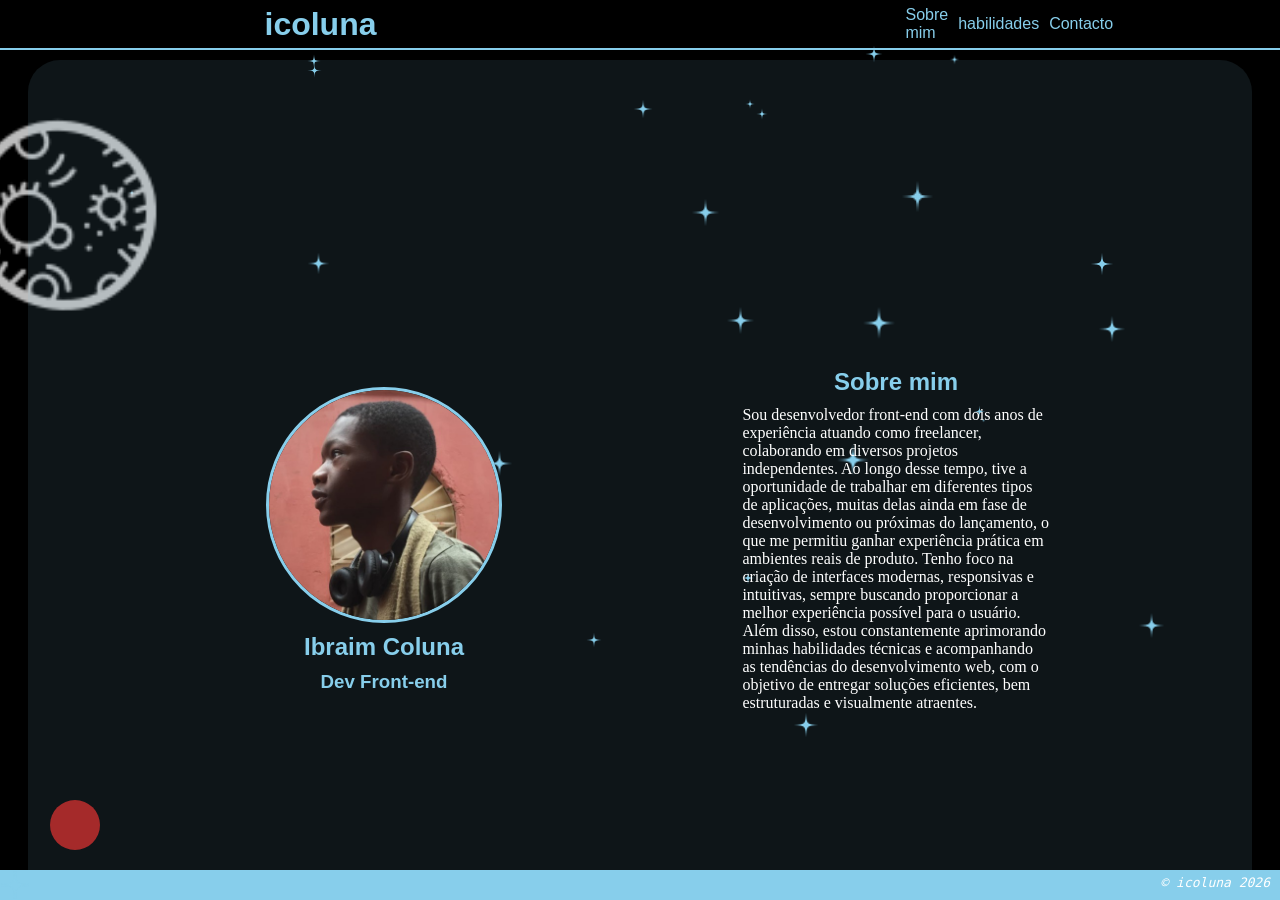
<file: index.html>
<!DOCTYPE html>
<html lang="en">
<head>
    <meta charset="UTF-8">
    <meta name="viewport" content="width=device-width, initial-scale=1.0">
    <title>Ibraim's Portifólio</title>
    <link rel="stylesheet" href="ibraim.css">
</head>
<body>
    <header style="z-index: 3;">
        <h1>icoluna</h1>
        <nav>
            <div onclick="vai(0)">
                <span onclick="vai(0)">Sobre mim</span>
                <img onclick="vai(0)" src="navHome.png" alt="" class="navicon" style="display: none;min-width: 30px; max-width: 30px; max-height: 30px; min-height: 30px; z-index: 3;">               
            </div>
            <div onclick="vai(840)">
                <span onclick="vai(840)">habilidades</span>
                <img onclick="vai(840)" src="navSkill.png" alt="" class="navicon" style="display: none;min-width: 30px; max-width: 30px; max-height: 30px; min-height: 30px; z-index: 3;">
            </div>  
            <div>
                <span onclick="vai(1692)">Contacto</span>
                <img onclick="vai(1692)" src="navPhone.png" alt="" class="navicon" style="display: none; min-width: 30px; max-width: 30px; max-height: 30px; min-height: 30px; z-index: 3;">                
            </div>  
        </nav>
        <img onclick="more()" src="more.svg" id="more">
        <script>
            function vai(v){
                corpo.scrollTo({
                top: v,
                behavior: "smooth"
                });
            }
            var morer = 0;
            addEventListener('mousemove', (f) => {
                var tela = window.innerWidth;
                if(tela > 1024){
                    document.querySelectorAll("nav img")[0].style.display="none";
                    document.querySelectorAll("nav img")[1].style.display="none";
                    document.querySelectorAll("nav img")[2].style.display="none";
                    morer = 0
                }else{}
            })
            function more(){
                if(morer == 0){
                    document.querySelectorAll("nav img")[0].style.display="block";
                    document.querySelectorAll("nav img")[1].style.display="block";
                    document.querySelectorAll("nav img")[2].style.display="block";
                    morer = 1
                }
                else{
                    document.querySelectorAll("nav img")[0].style.display="none";
                    document.querySelectorAll("nav img")[1].style.display="none";
                    document.querySelectorAll("nav img")[2].style.display="none";
                    morer = 0
                }

                
            }
        </script>

    </header>
    <div id="corpo">

        <!-- About -->
        <section id="about">

            <div class="divi">
                
                <img id="cara" src="Eu.jpg" alt="" onclick="foo()">
                <script>
                    var foto = localStorage.getItem("foto") || "0";
                    function foo(){
                        if(foto == "0"){
                            document.getElementById("cara").src = 'Dembuas.jpg';
                            foto = "1";
                            localStorage.setItem("foto", foto);
                        }
                        else{
                            document.getElementById("cara").src = 'Eu.jpg';
                            foto = "0";
                            localStorage.setItem("foto", foto);
                        }
                    }
                </script>

                <h2>Ibraim Coluna</h2>
                <h3>Dev Front-end</h3>
            
            </div>
            <div class="divi">

                <h2 class="title">Sobre mim</h2>
                
                <p>
                    Sou desenvolvedor front-end com dois anos de experiência atuando como freelancer, colaborando em diversos projetos independentes. Ao longo desse tempo, tive a oportunidade de trabalhar em diferentes tipos de aplicações, muitas delas ainda em fase de desenvolvimento ou próximas do lançamento, o que me permitiu ganhar experiência prática em ambientes reais de produto.
                    Tenho foco na criação de interfaces modernas, responsivas e intuitivas, sempre buscando proporcionar a melhor experiência possível para o usuário. Além disso, estou constantemente aprimorando minhas habilidades técnicas e acompanhando as tendências do desenvolvimento web, com o objetivo de entregar soluções eficientes, bem estruturadas e visualmente atraentes.
                </p>

            </div>
        </section>

        <!-- Skills -->
        <section>
            <div class="divi">
                <h2 class="title">Experiência</h2>
                <p id="yh">Durante 1 ano trabalhei em uma start-up em 3 projetos que ainda enstão no processo de lançamento.</p>
            </div>
            <div class="divi">
                <h2 class="title">Habilidades</h2>
                <div class="ferramentas">
                    <img src="unnamed.jpg">
                    <img src="unreal-engine.jpg">
                    <img src="unity.png">
                    <span>Anim<span id="ation">ation</span> 3D</span>
                </div>
                <div class="ferramentas">
                    <img src="html.png" alt="">
                    <img src="js.png" alt="">
                    <img src="css.svg" alt="">
                    <span>Dev Web</span>
                </div>
                <div class="ferramentas">
                    <img src="react.png" alt="">
                    <img src="flutter.jpg" alt="">
                    <img src="dart.svg" alt="">
                    <span>Dev mobile</span>
                </div>
                <div class="ferramentas">
                    <img src="figma.png" alt="">
                    <img src="adobe.png" alt="">
                    <span>UI/UX design</span>
                </div>
            </div>
        </section>

        <!-- Contact -->
        <section>
            <div class="divi" id="di">
                <h2 class="title">Contacto</h2>
                <div class="contact">
                    <img src="gmail.png" alt="">
                    <h2>ibraimcolunacoluna@gmail.com</h2>
                </div>
                <div class="contact">
                    <img src="insta.png" alt="">
                    <h2>@ibraimColuna</h2>
                </div>
                <div class="contact">
                    <img src="telele.png" alt="">
                    <h2>+244-975-646-787</h2>
                </div>
            </div>
            <img src="EuF.png" alt="" id="euf">
        </section>
    </div>


    <!-- Estrelas -->
    <img src="star.png" class="star" style=" animation-duration: 3s; width: 30px; height: 30px;">
    <img src="star.png" class="star" style=" animation-duration: 3s; width: 30px; height: 30px;">
    <img src="star.png" class="star" style=" animation-duration: 3s; width: 30px; height: 30px;">
    <img src="star.png" class="star" style=" animation-duration: 3s; width: 30px; height: 30px;">
    <img src="star.png" class="star" style=" animation-duration: 3s; width: 30px; height: 30px;">
    <img src="star.png" class="star" style=" animation-duration: 3s; width: 30px; height: 30px;">
    <img src="star.png" class="star" style=" animation-duration: 3s; width: 30px; height: 30px;">
    <img src="star.png" class="star" style=" animation-duration: 3s; width: 30px; height: 30px;">
    <img src="star.png" class="star" style=" animation-duration: 3s; width: 30px; height: 30px;">
    <img src="star.png" class="star" style=" animation-duration: 3s; width: 30px; height: 30px;">
    <img src="star.png" class="star" style=" animation-duration: 3s; width: 30px; height: 30px;">
    <img src="star.png" class="star" style=" animation-duration: 3s; width: 30px; height: 30px;">
    <img src="star.png" class="star" style=" animation-duration: 3s; width: 30px; height: 30px;">
    <img src="star.png" class="star" style=" animation-duration: 3s; width: 30px; height: 30px;">
    <img src="star.png" class="star" style=" animation-duration: 3s; width: 30px; height: 30px;">
    <img src="star.png" class="star" style=" animation-duration: 3s; width: 30px; height: 30px;">
    <img src="star.png" class="star" style=" animation-duration: 3s; width: 30px; height: 30px;">
    <img src="star.png" class="star" style=" animation-duration: 3s; width: 30px; height: 30px;">
    <img src="star.png" class="star" style=" animation-duration: 3s; width: 30px; height: 30px;">
    <img src="star.png" class="star" style=" animation-duration: 3s; width: 30px; height: 30px;">
    <img src="star.png" class="star" style=" animation-duration: 3s; width: 30px; height: 30px;">
    <img src="star.png" class="star" style=" animation-duration: 3s; width: 30px; height: 30px;">
    <img src="star.png" class="star" style=" animation-duration: 3s; width: 30px; height: 30px;">
    <img src="star.png" class="star" style=" animation-duration: 3s; width: 30px; height: 30px;">
    <img src="star.png" class="star" style=" animation-duration: 3s; width: 30px; height: 30px;">
    <img src="lua.png" alt="" id="sol">
    <div onclick="fundo()" id="bolinha"></div>
    <script>
        var f = 0;
        function fundo(){
            if(f == "0"){

                document.getElementById("corpo").style.backgroundColor = "white";
                document.querySelector("header").style.backgroundColor = "white";
                document.querySelector("p").style.color="black";
                document.getElementById("yh").style.color = "black";
                document.getElementById("sol").src = "sol.svg";
                document.getElementById("sol").style.transform = "scale(1.5)";
                f = "1";
                
            }
            else{
                document.querySelector("header").style.backgroundColor = "black";
                document.getElementById("corpo").style.backgroundColor = "black";
                document.getElementById("yh").style.color = "white";
                document.querySelector("p").style.color="white";
                document.getElementById("sol").src = "lua.png";
                document.getElementById("sol").style.transform = "scale(1)";

                f="0";

            }
        }
    </script>
    
    
    <script>    
    
        for(var n = 20; n <44; n ++){
            var star = document.querySelectorAll("img")[n];
            if(n < 27){
                var right = JSON.stringify(Math.floor(Math.random() * 50) + 5);
                var bottom = JSON.stringify(Math.floor(Math.random() * 50) + 5);
                var size = JSON.stringify(Math.floor(Math.random() * 30) + 5);
                star.style.width = size+"px";
                star.style.height = size+"px";
                star.style.left = right+"vw";
                star.style.top = bottom+"vh";
            }else if(n > 26 && n < 23){
                var left = JSON.stringify(Math.floor(Math.random() * 50) + 5);
                var bottom = JSON.stringify(Math.floor(Math.random() * 50) + 5);
                var size = JSON.stringify(Math.floor(Math.random() * 30) + 5);
                star.style.width = size+"px";
                star.style.height = size+"px";
                star.style.left = left+"vw";
                star.style.bottom = bottom+"vh";
            }else if(n > 32 && n < 39){
                var right = JSON.stringify(Math.floor(Math.random() * 50) + 5);
                var bottom = JSON.stringify(Math.floor(Math.random() * 50) + 5);
                var size = JSON.stringify(Math.floor(Math.random() * 30) + 5);
                star.style.width = size+"px";
                star.style.height = size+"px";
                star.style.right = right+"vw";
                star.style.bottom = bottom+"vh";
            }else{
                var right = JSON.stringify(Math.floor(Math.random() * 50) + 5);
                var bottom = JSON.stringify(Math.floor(Math.random() * 50) + 5);
                var size = JSON.stringify(Math.floor(Math.random() * 30) + 5);
                star.style.width = size+"px";
                star.style.height = size+"px";
                star.style.right = right+"vw";
                star.style.top = bottom+"vh";
            }
            var time = JSON.stringify(Math.floor(Math.random() * 5) + 1);
            star.style.animationDuration = time+"s";
        }
    </script>
</body>
</html>
<p style="font-style: italic; font-family: monospace; position: absolute; bottom: 10px; right: 10px;">© icoluna 2026</p>
</file>
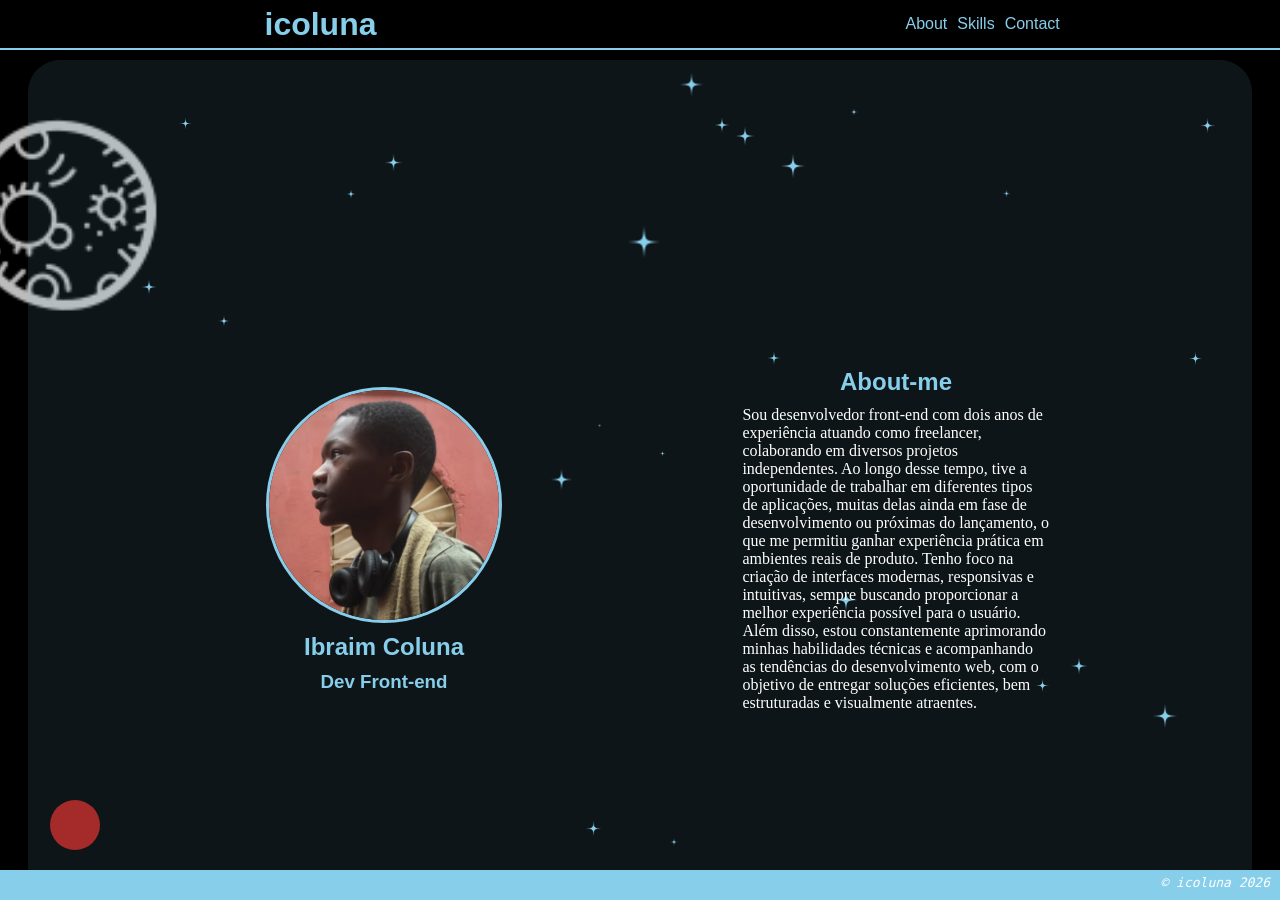
<file: ibraimCV.html>
<!DOCTYPE html>
<html lang="en">
<head>
    <meta charset="UTF-8">
    <meta name="viewport" content="width=device-width, initial-scale=1.0">
    <title>Ibraim's CV</title>
    <link rel="stylesheet" href="ibraim.css">
</head>
<body>
    <header style="z-index: 3;">
        <h1>icoluna</h1>
        <nav>
            <div onclick="vai(0)">
                <span onclick="vai(0)">About</span>
                <img onclick="vai(0)" src="navHome.png" alt="" class="navicon" style="display: none;min-width: 30px; max-width: 30px; max-height: 30px; min-height: 30px; z-index: 3;">               
            </div>
            <div onclick="vai(840)">
                <span onclick="vai(840)">Skills</span>
                <img onclick="vai(840)" src="navSkill.png" alt="" class="navicon" style="display: none;min-width: 30px; max-width: 30px; max-height: 30px; min-height: 30px; z-index: 3;">
            </div>  
            <div>
                <span onclick="vai(1692)">Contact</span>
                <img onclick="vai(1692)" src="navPhone.png" alt="" class="navicon" style="display: none; min-width: 30px; max-width: 30px; max-height: 30px; min-height: 30px; z-index: 3;">                
            </div>  
        </nav>
        <img onclick="more()" src="more.svg" id="more">
        <script>
            function vai(v){
                corpo.scrollTo({
                top: v,
                behavior: "smooth"
                });
            }
            var morer = 0;
            addEventListener('mousemove', (f) => {
                var tela = window.innerWidth;
                if(tela > 1024){
                    document.querySelectorAll("nav img")[0].style.display="none";
                    document.querySelectorAll("nav img")[1].style.display="none";
                    document.querySelectorAll("nav img")[2].style.display="none";
                    morer = 0
                }else{}
            })
            function more(){
                if(morer == 0){
                    document.querySelectorAll("nav img")[0].style.display="block";
                    document.querySelectorAll("nav img")[1].style.display="block";
                    document.querySelectorAll("nav img")[2].style.display="block";
                    morer = 1
                }
                else{
                    document.querySelectorAll("nav img")[0].style.display="none";
                    document.querySelectorAll("nav img")[1].style.display="none";
                    document.querySelectorAll("nav img")[2].style.display="none";
                    morer = 0
                }

                
            }
        </script>

    </header>
    <div id="corpo">

        <!-- About -->
        <section id="about">

            <div class="divi">
                
                <img id="cara" src="Eu.jpg" alt="" onclick="foo()">
                <script>
                    var foto = localStorage.getItem("foto") || "0";
                    function foo(){
                        if(foto == "0"){
                            document.getElementById("cara").src = 'Dembuas.jpg';
                            foto = "1";
                            localStorage.setItem("foto", foto);
                        }
                        else{
                            document.getElementById("cara").src = 'Eu.jpg';
                            foto = "0";
                            localStorage.setItem("foto", foto);
                        }
                    }
                </script>

                <h2>Ibraim Coluna</h2>
                <h3>Dev Front-end</h3>
            
            </div>
            <div class="divi">

                <h2 class="title">About-me</h2>
                
                <p>
                    Sou desenvolvedor front-end com dois anos de experiência atuando como freelancer, colaborando em diversos projetos independentes. Ao longo desse tempo, tive a oportunidade de trabalhar em diferentes tipos de aplicações, muitas delas ainda em fase de desenvolvimento ou próximas do lançamento, o que me permitiu ganhar experiência prática em ambientes reais de produto.
                    Tenho foco na criação de interfaces modernas, responsivas e intuitivas, sempre buscando proporcionar a melhor experiência possível para o usuário. Além disso, estou constantemente aprimorando minhas habilidades técnicas e acompanhando as tendências do desenvolvimento web, com o objetivo de entregar soluções eficientes, bem estruturadas e visualmente atraentes.
                </p>

            </div>
        </section>

        <!-- Skills -->
        <section>
            <div class="divi">
                <h2 class="title">Experience</h2>
                <p id="yh">Durante 1 ano trabalhei em uma start-up em 3 projetos que ainda enstão no processo de lançamento.</p>
            </div>
            <div class="divi">
                <h2 class="title">Skills</h2>
                <div class="ferramentas">
                    <img src="unnamed.jpg">
                    <img src="unreal-engine.jpg">
                    <img src="unity.png">
                    <span>Anim<span id="ation">ation</span> 3D</span>
                </div>
                <div class="ferramentas">
                    <img src="html.png" alt="">
                    <img src="js.png" alt="">
                    <img src="css.svg" alt="">
                    <span>Dev Web</span>
                </div>
                <div class="ferramentas">
                    <img src="react.png" alt="">
                    <img src="flutter.jpg" alt="">
                    <img src="dart.svg" alt="">
                    <span>Dev mobile</span>
                </div>
                <div class="ferramentas">
                    <img src="figma.png" alt="">
                    <img src="adobe.png" alt="">
                    <span>UI/UX design</span>
                </div>
            </div>
        </section>

        <!-- Contact -->
        <section>
            <div class="divi" id="di">
                <h2 class="title">Contacts</h2>
                <div class="contact">
                    <img src="gmail.png" alt="">
                    <h2>ibraimcolunacoluna@gmail.com</h2>
                </div>
                <div class="contact">
                    <img src="insta.png" alt="">
                    <h2>@ibraimColuna</h2>
                </div>
                <div class="contact">
                    <img src="telele.png" alt="">
                    <h2>+244-975-646-787</h2>
                </div>
            </div>
            <img src="EuF.png" alt="" id="euf">
        </section>
    </div>


    <!-- Estrelas -->
    <img src="star.png" class="star" style=" animation-duration: 3s; width: 30px; height: 30px;">
    <img src="star.png" class="star" style=" animation-duration: 3s; width: 30px; height: 30px;">
    <img src="star.png" class="star" style=" animation-duration: 3s; width: 30px; height: 30px;">
    <img src="star.png" class="star" style=" animation-duration: 3s; width: 30px; height: 30px;">
    <img src="star.png" class="star" style=" animation-duration: 3s; width: 30px; height: 30px;">
    <img src="star.png" class="star" style=" animation-duration: 3s; width: 30px; height: 30px;">
    <img src="star.png" class="star" style=" animation-duration: 3s; width: 30px; height: 30px;">
    <img src="star.png" class="star" style=" animation-duration: 3s; width: 30px; height: 30px;">
    <img src="star.png" class="star" style=" animation-duration: 3s; width: 30px; height: 30px;">
    <img src="star.png" class="star" style=" animation-duration: 3s; width: 30px; height: 30px;">
    <img src="star.png" class="star" style=" animation-duration: 3s; width: 30px; height: 30px;">
    <img src="star.png" class="star" style=" animation-duration: 3s; width: 30px; height: 30px;">
    <img src="star.png" class="star" style=" animation-duration: 3s; width: 30px; height: 30px;">
    <img src="star.png" class="star" style=" animation-duration: 3s; width: 30px; height: 30px;">
    <img src="star.png" class="star" style=" animation-duration: 3s; width: 30px; height: 30px;">
    <img src="star.png" class="star" style=" animation-duration: 3s; width: 30px; height: 30px;">
    <img src="star.png" class="star" style=" animation-duration: 3s; width: 30px; height: 30px;">
    <img src="star.png" class="star" style=" animation-duration: 3s; width: 30px; height: 30px;">
    <img src="star.png" class="star" style=" animation-duration: 3s; width: 30px; height: 30px;">
    <img src="star.png" class="star" style=" animation-duration: 3s; width: 30px; height: 30px;">
    <img src="star.png" class="star" style=" animation-duration: 3s; width: 30px; height: 30px;">
    <img src="star.png" class="star" style=" animation-duration: 3s; width: 30px; height: 30px;">
    <img src="star.png" class="star" style=" animation-duration: 3s; width: 30px; height: 30px;">
    <img src="star.png" class="star" style=" animation-duration: 3s; width: 30px; height: 30px;">
    <img src="star.png" class="star" style=" animation-duration: 3s; width: 30px; height: 30px;">
    <img src="lua.png" alt="" id="sol">
    <div onclick="fundo()" id="bolinha"></div>
    <script>
        var f = 0;
        function fundo(){
            if(f == "0"){

                document.getElementById("corpo").style.backgroundColor = "white";
                document.querySelector("header").style.backgroundColor = "white";
                document.querySelector("p").style.color="black";
                document.getElementById("yh").style.color = "black";
                document.getElementById("sol").src = "sol.svg";
                document.getElementById("sol").style.transform = "scale(1.5)";
                f = "1";
                
            }
            else{
                document.querySelector("header").style.backgroundColor = "black";
                document.getElementById("corpo").style.backgroundColor = "black";
                document.getElementById("yh").style.color = "white";
                document.querySelector("p").style.color="white";
                document.getElementById("sol").src = "lua.png";
                document.getElementById("sol").style.transform = "scale(1)";

                f="0";

            }
        }
    </script>
    
    
    <script>    
    
        for(var n = 20; n <44; n ++){
            var star = document.querySelectorAll("img")[n];
            if(n < 27){
                var right = JSON.stringify(Math.floor(Math.random() * 50) + 5);
                var bottom = JSON.stringify(Math.floor(Math.random() * 50) + 5);
                var size = JSON.stringify(Math.floor(Math.random() * 30) + 5);
                star.style.width = size+"px";
                star.style.height = size+"px";
                star.style.left = right+"vw";
                star.style.top = bottom+"vh";
            }else if(n > 26 && n < 23){
                var left = JSON.stringify(Math.floor(Math.random() * 50) + 5);
                var bottom = JSON.stringify(Math.floor(Math.random() * 50) + 5);
                var size = JSON.stringify(Math.floor(Math.random() * 30) + 5);
                star.style.width = size+"px";
                star.style.height = size+"px";
                star.style.left = left+"vw";
                star.style.bottom = bottom+"vh";
            }else if(n > 32 && n < 39){
                var right = JSON.stringify(Math.floor(Math.random() * 50) + 5);
                var bottom = JSON.stringify(Math.floor(Math.random() * 50) + 5);
                var size = JSON.stringify(Math.floor(Math.random() * 30) + 5);
                star.style.width = size+"px";
                star.style.height = size+"px";
                star.style.right = right+"vw";
                star.style.bottom = bottom+"vh";
            }else{
                var right = JSON.stringify(Math.floor(Math.random() * 50) + 5);
                var bottom = JSON.stringify(Math.floor(Math.random() * 50) + 5);
                var size = JSON.stringify(Math.floor(Math.random() * 30) + 5);
                star.style.width = size+"px";
                star.style.height = size+"px";
                star.style.right = right+"vw";
                star.style.top = bottom+"vh";
            }
            var time = JSON.stringify(Math.floor(Math.random() * 5) + 1);
            star.style.animationDuration = time+"s";
        }
    </script>
</body>
</html>
<p style="font-style: italic; font-family: monospace; position: absolute; bottom: 10px; right: 10px;">© icoluna 2026</p>
</file>
<file: ibraim.css>
*{
    margin: 0px;
    padding: 0px;
    z-index: 1;
}
body{
    background-color: skyblue;
    height: 100vh;
    overflow: hidden;
    font-family: Arial;
}
header{
    background: black;
    color: skyblue;
    display: flex;
    justify-content: space-around;
    box-sizing: border-box;
    padding-right: 10px;
    border: 0px solid #87ceeb;
    border-bottom: 2px solid skyblue;
    min-height: 50px;
    max-height: 50px;
    align-items: center;
}/* background-color: aquamarine; */
nav{
    display: flex;
    gap: 10px;
    max-width: 100px;
    align-items: center;
}
nav span:hover{
    transition: 0.5s;
}
nav span:hover{
    background-color: skyblue;
    font-weight: bolder;
    color: black;
    padding: 5px;
    border-radius: 2em;
    transition: 0.5s;
}
#corpo{
    height: calc(100vh - 100px);
    overflow-y: scroll;
    overflow-x: hidden;
    background-color: black;
    display: flex;
    align-items: center;
    gap: 50px;
    flex-direction: column;
    padding-top: 10px;
    padding-bottom: 10px;
    transition: 0.5s;
}
::-webkit-scrollbar{
    display: none;
}
#corpo section{
    /* background-color: rgba(36, 35, 35, 0.2); */
    background-color: #87cfeb1a;
    min-width: 80%;
    max-width: 80%;
    min-height: calc(90vh - 50px);
    max-height: calc(90vh - 50px);
    border-radius: 2em;
    position: relative;
    display: flex;
}
.divi{
    width: 50%;
    background: transparent;
    height: 100%;
    display: flex;
    flex-direction: column;
    align-items: center;
    justify-content: center;
    gap: 10px;
}
h2, h3{
    color: #87ceeb;
}
p{
    color: white;
    max-width: 60%;
    font-family: cursive;
    transition: 1s;
}
/* .title{
    background-color: #87ceeb;
    color: black;
} */
#cara{
    background-color: skyblue;
    width: 230px;
    height: 230px;
    border-radius: 10em;
    border: 3px solid skyblue;
}
.star{
    position: absolute;
    background: transparent;
    animation: star infinite;
    z-index: 0;
   
}
@keyframes star {
    0%{
        opacity: 0;
    }
    50%{
        opacity: 0.9;
        transform: rotate(45deg);
    }
    100%{
        opacity: 0;
    }
}
#bolinha{
    width: 50px;
    height: 50px;
    position: absolute;
    bottom: 50px;
    left: 50px;
    background-color: brown;
    border-radius: 100%;
}

.ferramentas{
    min-width: 60%;
    height: 100px;
    border-radius: 2em;
    display: flex;
    align-items: center;
    justify-content: space-between;
    padding: 0px 5px;
    background-color: #080c0ec5;
    transition: 1s;
}
.ferramentas img{
    margin: 10px;
    min-width: 60px;
    max-width: 60px;
    min-height: 60px;
    max-height: 60px;
    border-radius: 100%;
}
.ferramentas span{
    color: #87ceeb;
    font-size: larger;
    font-weight: bold;
    transition: 1s;
}
.ferramentas:hover{
    background-color: #9fdaf1a2;
    transform: scale(1.1);
}
#euf{
    min-width: 70vh;
    min-height: 70vh;
    max-width: 70vh;
    max-height: 70vh;
    position: absolute;
    z-index: 0;
}
.contact{
    display: flex;
    justify-content: space-between;
    padding: 10px;
    transition: 1s;
    background-color: black;
    padding: 10px;
}
.contact img{
    max-width: 50px;
    max-height: 50px;
    min-width: 50px;
    min-height: 50px;
}
#di{
    padding-left: 30%;
    align-items: flex-start;
}
#sol{
    width: 20vw;
    height: 20vw;
    position: absolute;
    left: -5vw;
    top: 10vh;
    animation: star1 5s infinite;
    z-index: 0;
    opacity: 0.8;
}
@keyframes star1 {
    50%{
        opacity: 0.7;
        transform: rotate(45deg);
    }
}
#more{
    width: 45px;
    height: 45px;
    display: none;
}
.navicon{
        background: transparent;
        border-radius: 100%;
        min-width: 20px;
        max-width: 20px;
        max-height: 20px;
        min-height: 20px;
    }
#ation{
        display: none;
    }
@media(max-width: 1024px){
    #corpo section{
        /* background-color: rgba(36, 35, 35, 0.2); */
        background-color: #87cfeb1a;
        min-width: 100%;
        max-width: 100%;
        min-height: calc(90vh - 50px);
        max-height: calc(90vh - 50px);
        border-radius: 2em;
        position: relative;
        display: flex;
        flex-direction: column;
        align-items: center;
    }
    .divi{
        width: 100%;
        background: transparent;
        max-height: 50%;
        display: flex;
        flex-direction: column;
        align-items: center;
        justify-content: center;
        gap: 10px;
        padding: 10px;
    }
    p{
        color: white;
        max-width: 80%;
        font-family: Arial;
        transition: 1s;
        font-size: small;
        font-weight: bold;
    }
    .ferramentas{
        width: 80%;
        height: 100px;
        border-radius: 2em;
        display: flex;
        align-items: center;
        justify-content: space-between;
        padding: 0px 5px;
        background-color: #080c0ec5;
        transition: 1s;
    }
    .ferramentas{
        width: 80%;
        height: 100px;
        border-radius: 2em;
        display: flex;
        align-items: center;
        justify-content: space-between;
        padding: 0px 5px;
        background-color: #080c0ec5;
        transition: 1s;
    }
    .contact{
        transform: scale(0.75);
    }
    p:hover{
        font-size: small;
        font-weight: bold;
        font-family: Arial;
    }   
    #di{
        padding: 0px;
        align-items: center;
    }
    #more{
        display: block;
    }
    header{
        position: relative;
    }
    nav{
        position: absolute;
        /* display: flex; */
        flex-direction: column;
        gap: 10px;
        align-items: center;
        padding: 10px;
        top: 50px;
        right: 20px;
        font-weight: bold;
    } 
    nav span{
        display: none;
        color: #87ceeb;
    }
    nav div{
        border-radius: 100%;
        display: flex;
        justify-content: space-around;
        align-items: center;
    }
    
    nav div span:has(.navicon:hover){
        display: block;
    }
}
@media (max-height: 910px) {
    #corpo section{
        min-height: calc(90vh - 50px);
        max-height: auto;
        padding: 100px 100px; 
    }
    .divi{
        max-height: auto;
        min-height: auto;
    }
}
@media (max-height: 685px) {
    #corpo section{
        overflow-y: scroll;
        gap: 100px;
        box-sizing: border-box;
        justify-content: space-between;
    }
    .divi{
        max-height: auto;
        min-height: auto;
        margin: 10px 0px;
    }
}
</file>
